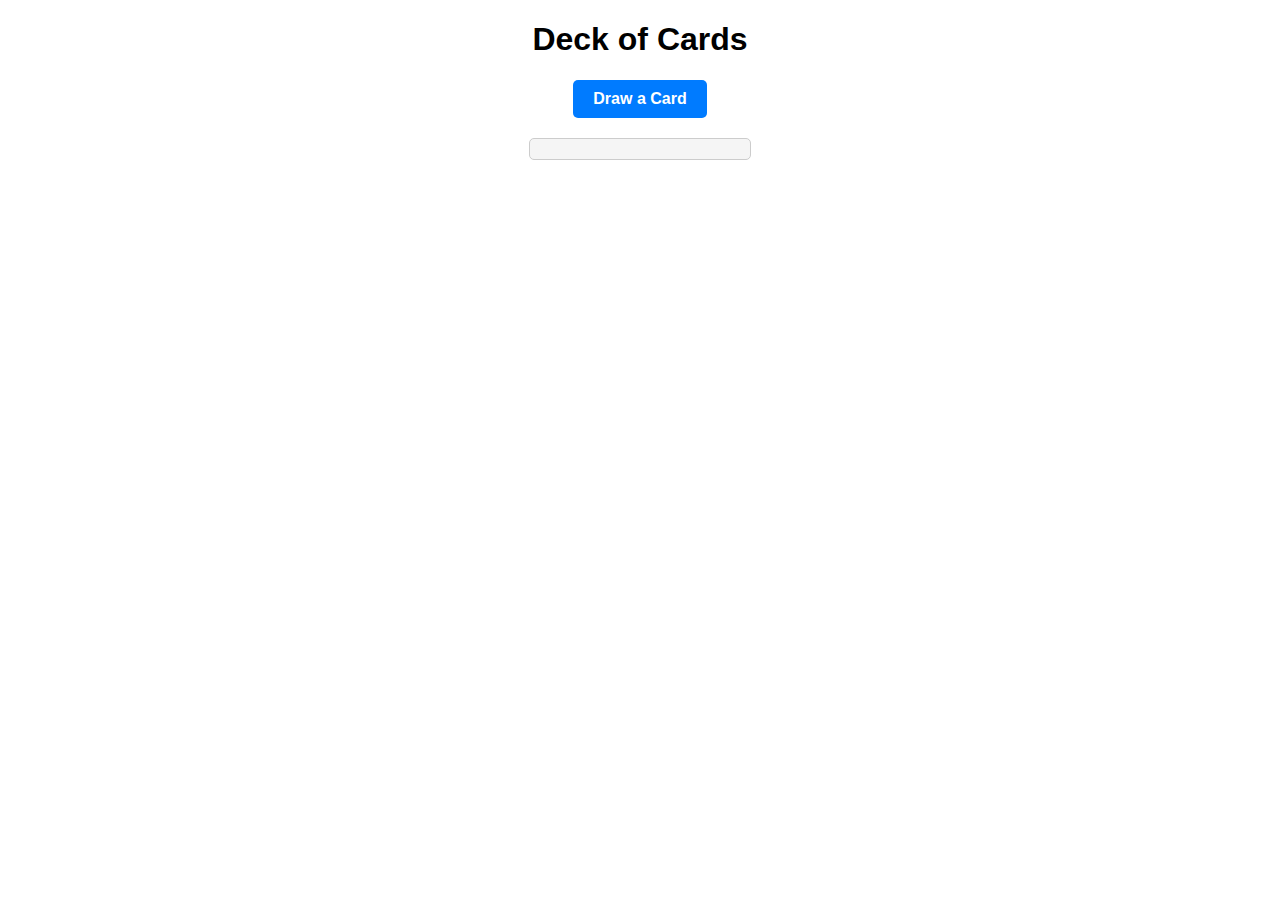
<file: cardindex.html>
<!DOCTYPE html>
<html>
<head>
  <title>Deck of Cards</title>
  <link rel="stylesheet" href="cardstyle.css">
</head>
<body>
  <h1>Deck of Cards</h1>
  <button id="drawCardBtn">Draw a Card</button>
  <div id="cardContainer"></div>

  <script src="cardapp.js"></script>
</body>
</html>
</file>
<file: cardstyle.css>
body {
    font-family: Arial, sans-serif;
  }
  
  h1 {
    text-align: center;
  }
  
  #cardContainer {
    width: 200px;
    margin: 20px auto;
    padding: 10px;
    border: 1px solid #ccc;
    border-radius: 5px;
    background-color: #f5f5f5;
  }
  
  #cardContainer p {
    margin: 5px 0;
  }
  
  #drawCardBtn {
    display: block;
    margin: 0 auto;
    padding: 10px 20px;
    font-size: 16px;
    font-weight: bold;
    color: #fff;
    background-color: #007bff;
    border: none;
    border-radius: 5px;
    cursor: pointer;
  }
  
  #drawCardBtn:disabled {
    background-color: #ccc;
    cursor: not-allowed;
  }
</file>
